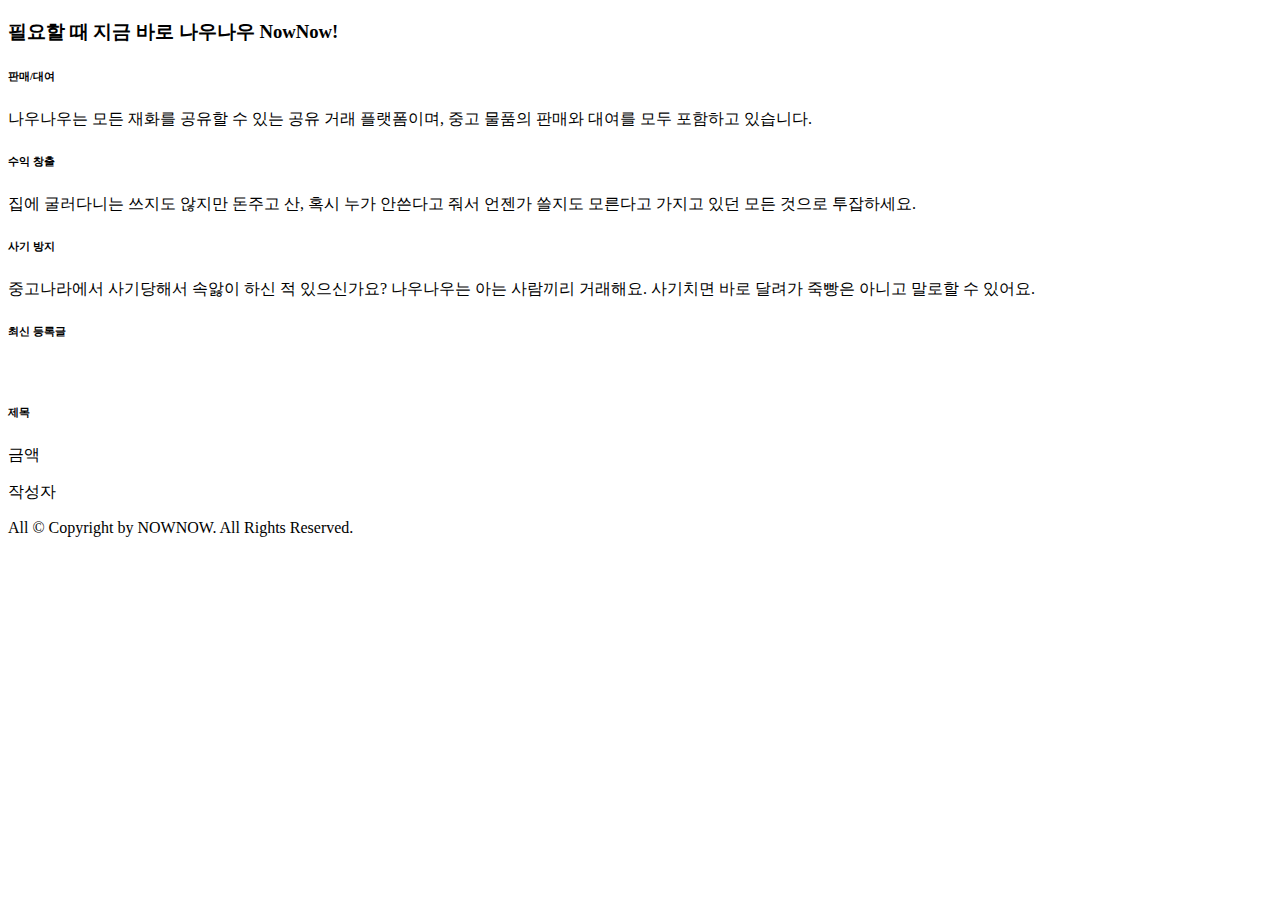
<file: src/main/resources/templates/index.html>
<!DOCTYPE HTML>
<html xmlns:th="http://www.thymeleaf.org">

<head th:replace="fragments/header :: header(title='메인페이지')">
    <meta http-equiv="Content-Type" content="text/html; charset=UTF-8"/>
</head>

<body>

<nav th:replace="fragments/navbar :: navbar"></nav>

<section class="pt-5">
    <div class="container">
        <div class="row text-center justify-content-center">
            <div class="col-lg-8">
                <h3 class="display-3">필요할 때 지금 바로 나우나우 NowNow!</h3>
            </div>
        </div>
        <div class="row row-grid mt-5">
            <div class="col-md-4">
                <div class="icon icon-shape bg-gradient-primary rounded-circle text-white mb-3">
                    <i class="ni ni-html5"></i>
                </div>
                <h6 class="text-dark">판매/대여</h6>
                <p class="description">나우나우는 모든 재화를 공유할 수 있는 공유 거래 플랫폼이며, 중고 물품의 판매와 대여를 모두 포함하고 있습니다.</p>
            </div>
            <div class="col-md-4">
                <div class="icon icon-shape bg-gradient-primary rounded-circle text-white mb-3">
                    <i class="ni ni-html5"></i>
                </div>
                <h6 class="text-dark">수익 창출</h6>
                <p class="description">집에 굴러다니는 쓰지도 않지만 돈주고 산, 혹시 누가 안쓴다고 줘서 언젠가 쓸지도 모른다고 가지고 있던 모든 것으로 투잡하세요.</p>
            </div>
            <div class="col-md-4">
                <div class="icon icon-shape bg-gradient-primary rounded-circle text-white mb-3">
                    <i class="ni ni-html5"></i>
                </div>
                <h6 class="text-dark">사기 방지</h6>
                <p class="description">중고나라에서 사기당해서 속앓이 하신 적 있으신가요? 나우나우는 아는 사람끼리 거래해요. 사기치면 바로 달려가 죽빵은 아니고 말로할 수
                    있어요.</p>
            </div>
        </div>
    </div>
</section>

<section class="pt-5">
    <div class="container">

        <div>
            <h6 class="text-dark font-weight-bold">최신 등록글</h6>
        </div>

        <div class="row mt-3">
            <div class="col-md-3 col-6" th:each="post : ${recentlyPosts}">
                <img class="img-fluid rounded shadow-lg" th:src="@{${post.imagePath1}}" alt="">
                <h6 class="mt-3 text-dark" th:text="${post.title}">제목</h6>
                <p class="text-warning font-weight-bold" th:text="|${post.price}원|">금액</p>
                <p class="description" th:text="${post.writer.nickname}">작성자</p>
            </div>
        </div>
    </div>
</section>

<footer class="footer mt-5">
    <div class="container">
        <div class="row justify-content-center">All © Copyright by NOWNOW. All Rights Reserved.</div>
    </div>
</footer>

<div th:replace="fragments/scripts :: scripts"></div>

</body>
</html>
</file>
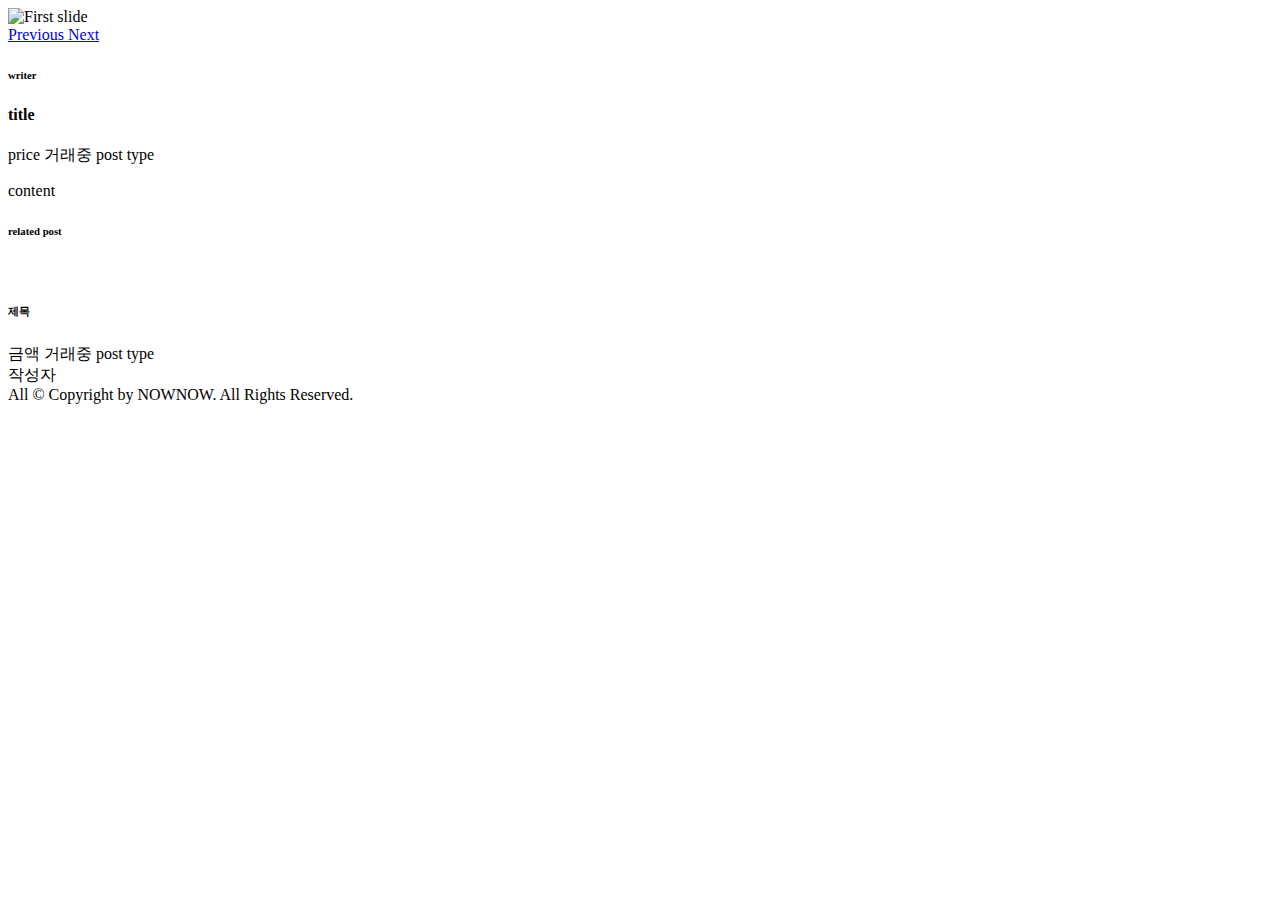
<file: src/main/resources/templates/posts/detail.html>
<!DOCTYPE HTML>
<html xmlns:th="http://www.thymeleaf.org">

<head th:replace="fragments/header :: header(title=${post.getTitle()} + ' | ' + ${post.writer})">
    <meta http-equiv="Content-Type" content="text/html; charset=UTF-8"/>
</head>

<body>

<nav th:replace="fragments/navbar :: navbar"></nav>

<div class="container">

    <div class="divider"></div>

    <div class="row mt-5">
        <div class="col-md-8 mx-auto">
            <div id="carouselExampleIndicators" class="carousel slide" data-ride="carousel">
                <div class="carousel-inner">
                    <div class="carousel-item active">
                        <img class="d-block w-100" th:src="@{${post.originalPath}}" alt="First slide">
                    </div>
                </div>
                <a class="carousel-control-prev" href="#carouselExampleIndicators" role="button" data-slide="prev">
                    <span class="carousel-control-prev-icon" aria-hidden="true"></span>
                    <span class="sr-only">Previous</span>
                </a>
                <a class="carousel-control-next" href="#carouselExampleIndicators" role="button" data-slide="next">
                    <span class="carousel-control-next-icon" aria-hidden="true"></span>
                    <span class="sr-only">Next</span>
                </a>
            </div>
        </div>
    </div>

    <div class="row">
        <div class="col-md-8 mx-auto">

            <h6 class="mt-5" th:text="${post.writer}">writer</h6>

            <h4 class="title text-dark font-weight-bold mt-2" th:text="${post.title}">title</h4>

            <div class="d-flex flex-row justify-content-between py-3">

                <div>
                    <a class="text-dark font-weight-bold" th:text="|${post.price}원|">price</a>

                    <span th:if="${post.getStatus().toString() == 'trading'}"
                          class="ml-1 badge badge-info">거래중</span>

                    <span th:if="${post.getStatus().toString() != 'trading'}"
                          class="ml-1 badge"
                          th:classappend="${post.postType == 'sale' ? 'badge-primary' : 'badge-warning'}"
                          th:text="${post.postType == 'sale' ? '판매' : '대여'}">post type</span>
                </div>

                <div>
                    <a th:text="|${#temporals.format(post.createdDate, 'yy년 MM월 dd일')} 등록|"></a>
                </div>
            </div>

            <p class="description" th:text="${post.getContent()}">content</p>

        </div>
    </div>

    <section>
        <div class="row">
            <div class="col-md-8 mx-auto">

                <div class="dropdown-divider my-5"></div>

                <h6 class="text-dark font-weight-bold" th:text="|${post.getWriter()}님의 최근 게시글|">related post</h6>
            </div>
        </div>
        <div class="row">
            <div class="col-md-8 mx-auto">
                <div class="row">
                    <div class="col-sm-4 mb-5 position-relative" th:each="post : ${postsOfUser}">
                        <img class="img-fluid rounded shadow-lg" th:src="@{${post.getImagePath1()}}" alt="">
                        <h6 class="mt-3 text-dark" th:text="${post.getTitle()}">제목</h6>
                        <a class="text-warning font-weight-bold" th:text="|${post.getPrice()}원|">금액</a>

                        <span th:if="${post.getStatus().toString() == 'trading'}"
                              class="ml-1 badge badge-info">거래중</span>

                        <span th:if="${post.getStatus().toString() != 'trading'}"
                              class="ml-1 badge"
                              th:classappend="${post.postType == 'sale' ? 'badge-primary' : 'badge-warning'}"
                              th:text="${post.postType == 'sale' ? '판매' : '대여'}">post type</span>

                        <div class="d-flex flex-row justify-content-between">
                            <a class="description" th:text="${post.getWriter()}">작성자</a>
                            <a class="description" th:text="|${#temporals.format(post.getCreatedDate(), 'yy년 MM월 dd일')} 등록|"></a>
                        </div>
                        <a class="stretched-link" th:href="@{'/posts/' + ${post.getId()}}"></a>
                    </div>
                </div>
            </div>

        </div>
    </section>

</div>

<footer class="footer mt-5">
    <div class="container">
        <div class="row justify-content-center">All © Copyright by NOWNOW. All Rights Reserved.</div>
    </div>
</footer>

<div th:replace="fragments/scripts :: scripts"></div>

</body>
</html>
</file>
